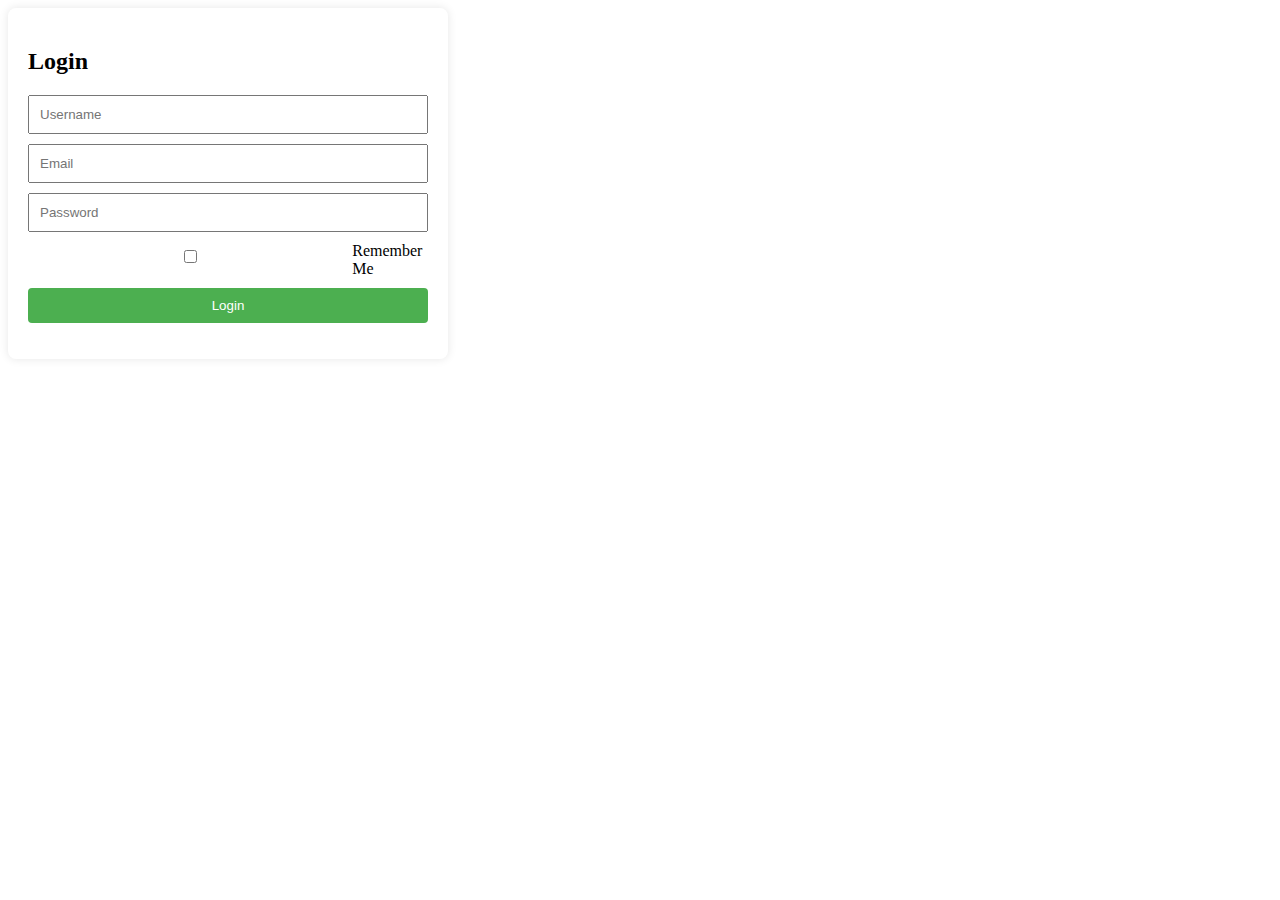
<file: index1.html>
<!DOCTYPE html>
<html lang="en">

<head>
    <meta charset="UTF-8">
    <meta name="viewport" content="width=device-width, initial-scale=1.0">
    <title>Document</title>
    <link rel="stylesheet" href="style.css">
</head>

<body>
    <div  id="loginForm">
        <h2>Login</h2>
        <form onsubmit="return checkLogin()">
            <input type="text" id="username" placeholder="Username" required>
            <input type="email" id="email" placeholder="Email" required>
            <input type="password" id="password" placeholder="Password" required>
            <div class="checkbox">
                <input type="checkbox" id="rememberMe">
                <label for="rememberMe">Remember Me</label>
            </div>
            <button type="submit">Login</button>
        </form>
        <p id="loginMessage"></p>
    </div>
</body>

</html>
</file>
<file: style.css>
/* Raleway font */

.raleway-700 {
  font-family: "Raleway", sans-serif;
  font-optical-sizing: auto;
  font-weight: 700;
  font-style: normal;
}

.raleway-800 {
  font-family: "Raleway", sans-serif;
  font-optical-sizing: auto;
  font-weight: 800;
  font-style: normal;
}

.raleway-600 {
  font-family: "Raleway", sans-serif;
  font-optical-sizing: auto;
  font-weight: 600;
  font-style: normal;
}

/* Inter font */
.inter-400 {
  font-family: "Inter", sans-serif;
  font-optical-sizing: auto;
  font-weight: 400;
  font-style: normal;
  font-variation-settings:
    "slnt" 0;
}

.inter-700 {
  font-family: "Inter", sans-serif;
  font-optical-sizing: auto;
  font-weight: 700;
  font-style: normal;
  font-variation-settings:
    "slnt" 0;
}

.inter-500 {
  font-family: "Inter", sans-serif;
  font-optical-sizing: auto;
  font-weight: 500;
  font-style: normal;
  font-variation-settings:
    "slnt" 0;
}

#loginForm {
  max-width: 400px;
  width: 100%;
  background-color: #fff;
  padding: 20px;
  border-radius: 8px;
  box-shadow: 0 0 10px rgba(0, 0, 0, 0.1);
}

input {
  width: 100%;
  padding: 10px;
  margin-bottom: 10px;
  box-sizing: border-box;
}

button {
  width: 100%;
  padding: 10px;
  background-color: #4caf50;
  color: #fff;
  border: none;
  border-radius: 4px;
  cursor: pointer;
}

.checkbox {
  display: flex;
  align-items: center;
  margin-bottom: 10px;
}

html {
  scroll-behavior: smooth;
}
</file>
